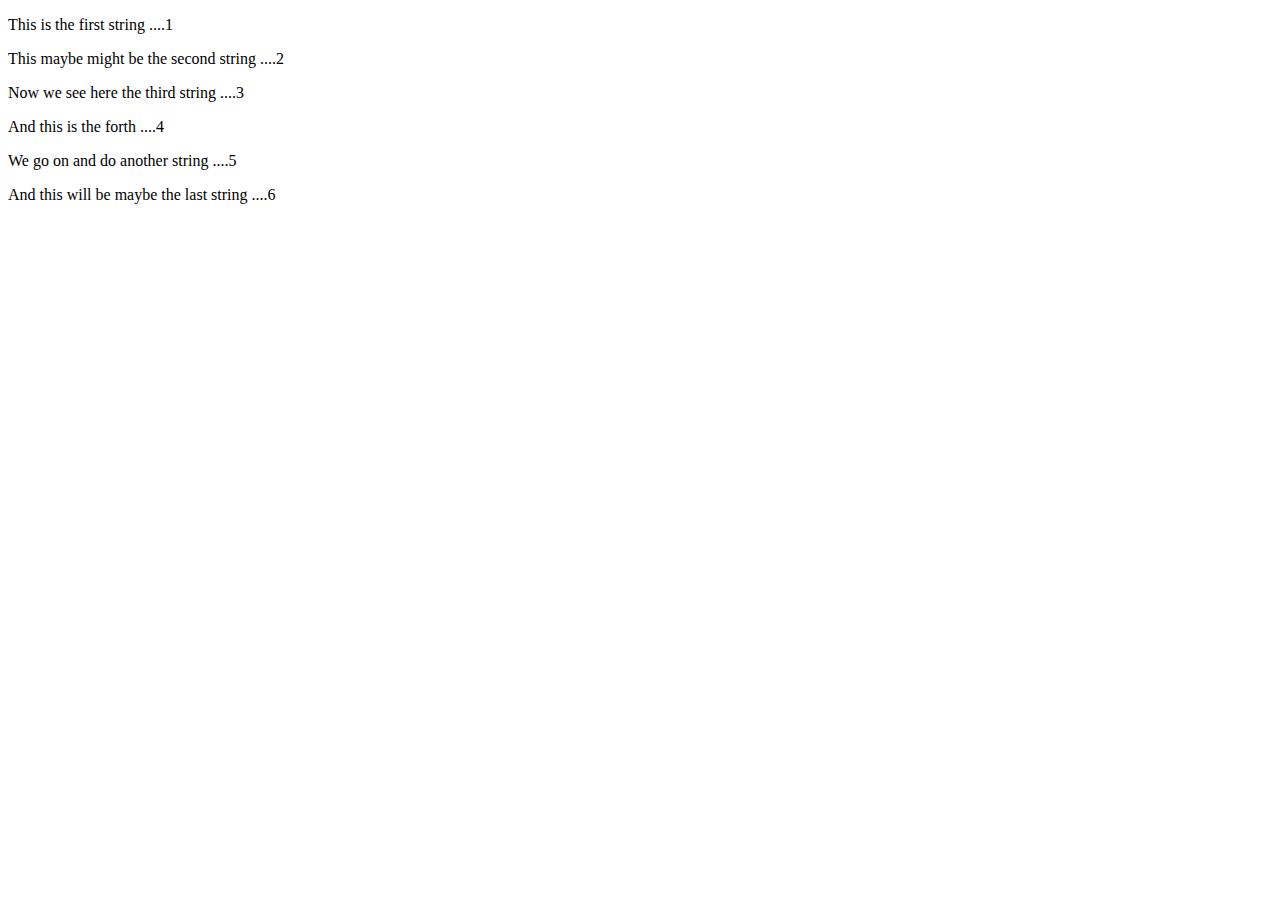
<file: Homework 13.02.2023/first/index.html>
<!DOCTYPE html>
<html lang="en">
<head>
    <meta charset="UTF-8">
    <meta http-equiv="X-UA-Compatible" content="IE=edge">
    <meta name="viewport" content="width=device-width, initial-scale=1.0">
    <title>Homework1</title>
</head>
<body>
 <script src="script.js"></script>
</body>
</html>
</file>
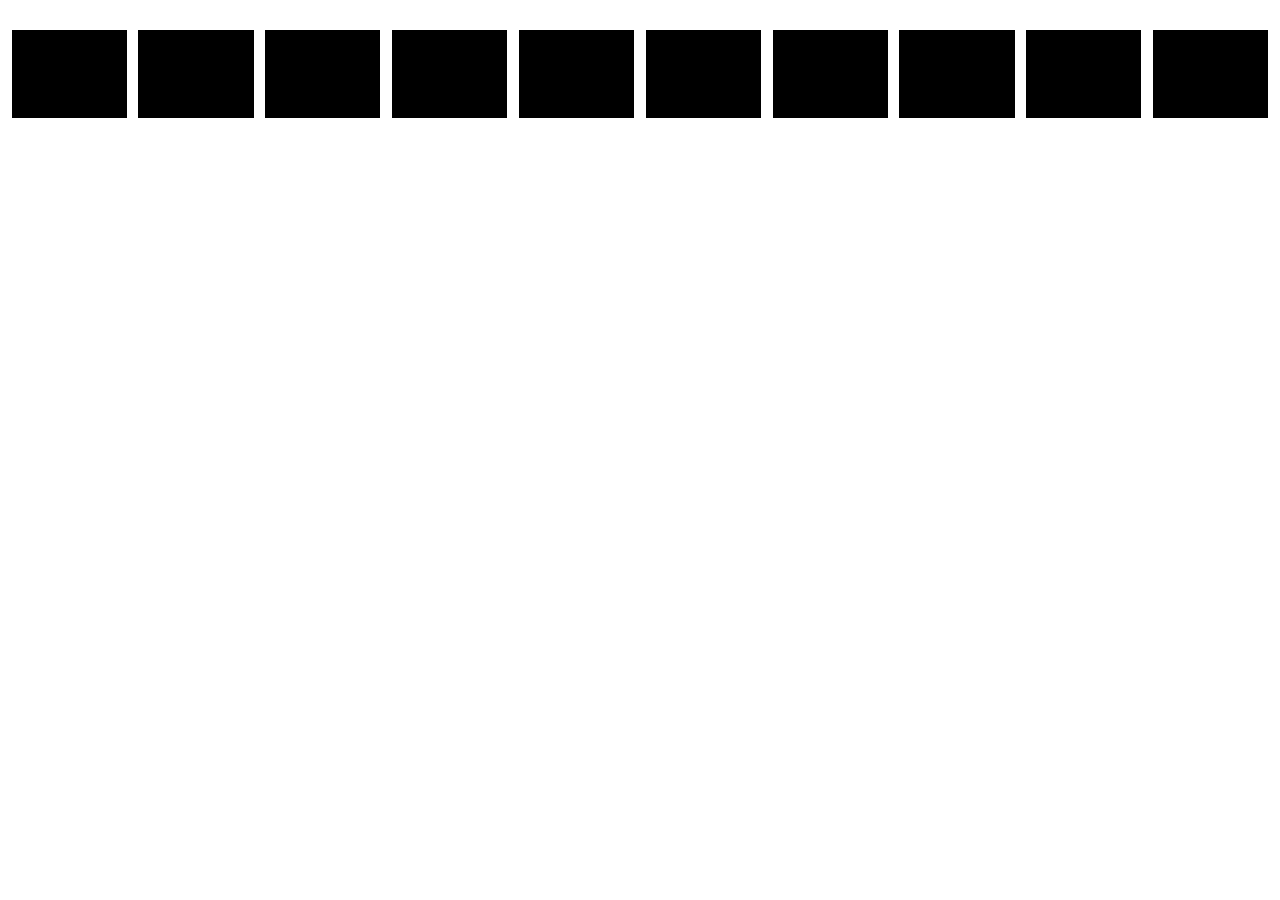
<file: Homework 13.02.2023/forth/index.html>
<!DOCTYPE html>
<html lang="en">
<head>
    <meta charset="UTF-8">
    <meta http-equiv="X-UA-Compatible" content="IE=edge">
    <meta name="viewport" content="width=device-width, initial-scale=1.0">
    <title>Homework4</title>
    <link rel="stylesheet" href="style.css">
</head>
<body>
    <div class="main">
    <div class="container">
        <div class="up">
            <div class="one"></div>
            <div class="two"></div>
            <div class="three"></div>
            <div class="four"></div>
            <div class="five"></div>
            <div class="six"></div>
            <div class="seven"></div>
            <div class="eigth"></div>
            <div class="nine"></div>
            <div class="ten"></div>
        </div>
        <div  class="down"></div>
    </div>
</div>
    <script src="script.js"></script>
</body>
</html>
</file>
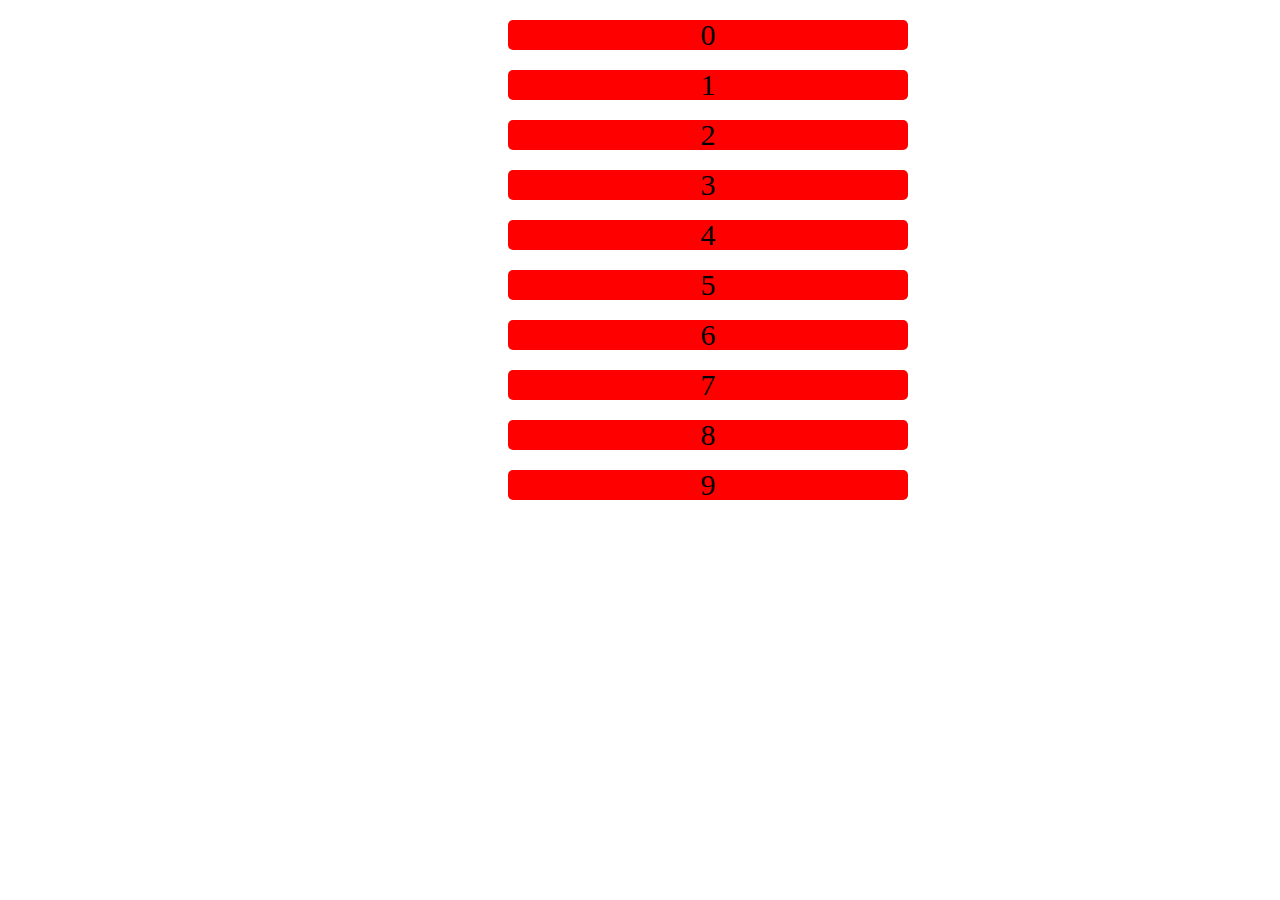
<file: Homework 13.02.2023/second/index.html>
<!DOCTYPE html>
<html lang="en">
<head>
    <meta charset="UTF-8">
    <meta http-equiv="X-UA-Compatible" content="IE=edge">
    <meta name="viewport" content="width=device-width, initial-scale=1.0">
    <title>Homework2</title>
    <link rel="stylesheet" href="style.css">
</head>
<body>
    <script src="script.js"></script>
</body>
</html>
</file>
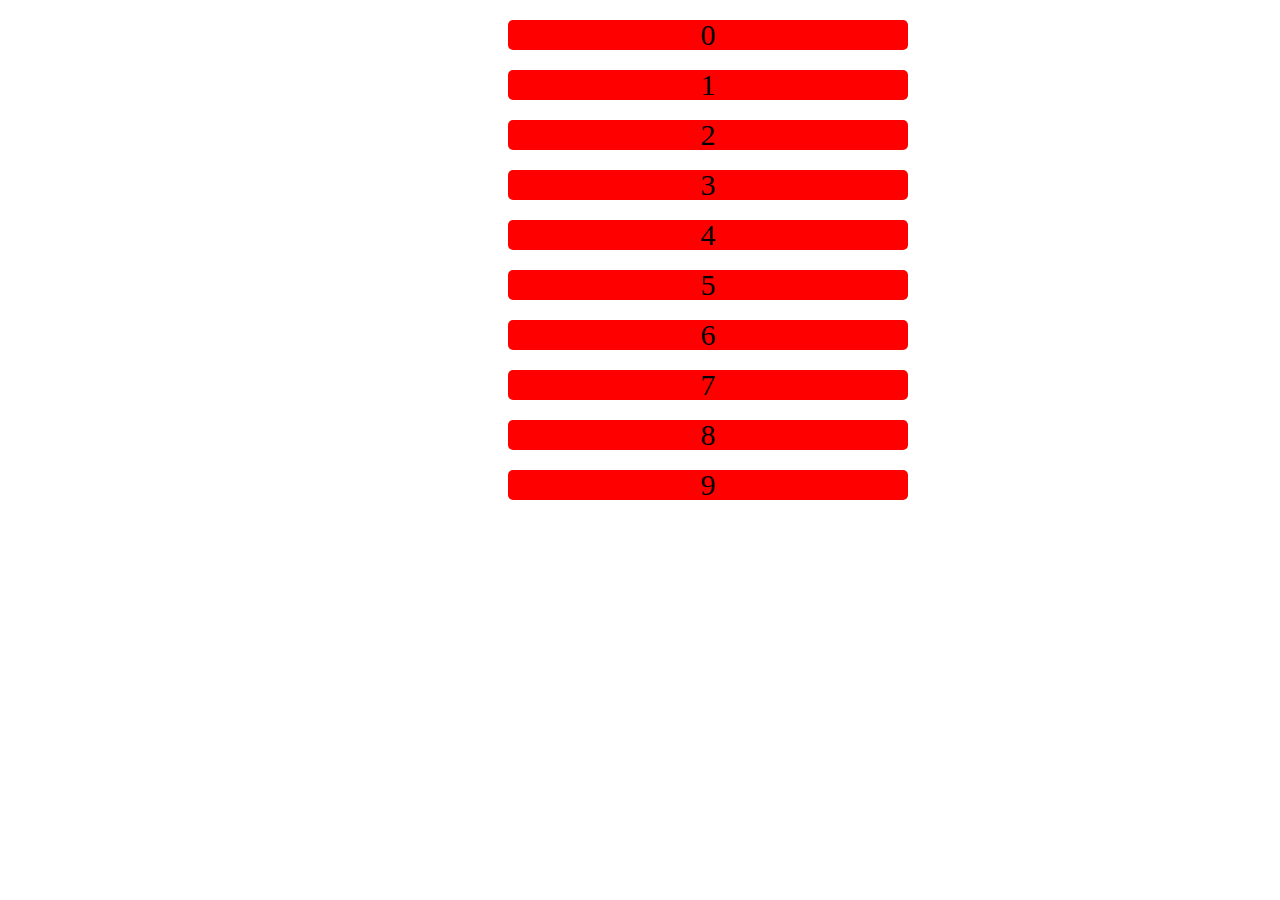
<file: Homework 13.02.2023/third/index.html>
<!DOCTYPE html>
<html lang="en">
<head>
    <meta charset="UTF-8">
    <meta http-equiv="X-UA-Compatible" content="IE=edge">
    <meta name="viewport" content="width=device-width, initial-scale=1.0">
    <title>Homework3</title>
    <link rel="stylesheet" href="style.css">
</head>
<body>
    <script src="script.js"></script>
</body>
</html>
</file>
<file: Homework 13.02.2023/forth/style.css>
*{
    margin: 0;
    padding: 0;
    box-sizing: border-box;
}
.main{
    width: 100%;
    height: 740px ;
    display: flex;
    justify-content: center;
    align-items: center;
    background-image: url(https://images.pexels.com/photos/370799/pexels-photo-370799.jpeg?cs=srgb&dl=pexels-dana-tentis-370799.jpg&fm=jpg);
    background-size: contain;
}
.container{
    width: 1565px;
    height: 740px;
    display: flex;
    flex-direction: column;
    align-items: center;
}
.up{
    height: 20%;
    width: 100%;
    display: flex;
    justify-content: space-evenly ;
    align-items: center;
}
.down{
    height: 80%;
    width: 60.5%;
    background-image: url(https://c4.wallpaperflare.com/wallpaper/815/737/246/abstract-1920x1200-nature-wallpaper-preview.jpg);
    background-size: contain;
}
.up div{
    width: 9%;
    height: 59.5%;
    background-color: black;
}
.one{
    background-image: url(https://c4.wallpaperflare.com/wallpaper/815/737/246/abstract-1920x1200-nature-wallpaper-preview.jpg);
    background-size: contain;
}
#two,.two{
    height: 80%;
    width: 60.5%;
    background-image: url(https://images.wallpaperscraft.com/image/single/beautiful_scenery_mountains_lake_nature_93318_1920x1200.jpg);
    background-size: contain;
}
#three,.three{
    height: 80%;
    width: 60.5%;
    background-image: url(https://rare-gallery.com/uploads/posts/14972-beautiful-nature-wallpapers-desktop-wallpapers__beautiful-nature-wallpapers-desktop-wallpapers.jpg);
    background-size: contain;
}
#four,.four{
    height: 80%;
    width: 60.5%;
    background-image: url(https://rare-gallery.com/uploads/posts/506241-most-beautiful.jpg);
    background-size: contain;
}
#five,.five{
    height: 80%;
    width: 60.5%;
    background-image: url(https://wallpapers.com/images/featured/1l46cha0qzfg4n4d.jpg);
    background-size: contain;
}
#six,.six{
    height: 80%;
    width: 60.5%;
    background-image: url(https://wallpapercave.com/wp/wp4470198.jpg);
    background-size: contain;
}
#seven,.seven{
    height: 80%;
    width: 60.5%;
    background-image: url(https://wallpaper.dog/large/5543712.jpg);
    background-size: contain;
}
#eigth,.eigth{
    height: 80%;
    width: 60.5%;
    background-image: url(http://wallpaperset.com/w/full/7/e/1/495675.jpg);
    background-size: contain;
}
#nine,.nine{
    height: 80%;
    width: 60.5%;
    background-image: url(https://wallpaperset.com/w/full/c/d/f/495677.jpg);
    background-size: contain;
}
#ten ,.ten{
    height: 80%;
    width: 60.5%;
    background-image: url(https://cdn.wallpapersafari.com/74/24/y8JjxG.jpg);
    background-size: contain;
}
</file>
<file: Homework 13.02.2023/second/style.css>
.active{
    display: flex;
    justify-content: center;
    align-items: center;
    width: 400px;
    height: 30px;
    color: red;
    background-color:black;
    margin-top: 20px;
    margin-left: 500px;
    font-size: 30px;
    border-radius: 5px;
}
div{
    display: flex;
    justify-content: center;
    align-items: center;
    width: 400px;
    height: 30px;
    color: black;
    background-color: red;
    margin-top: 20px;
    margin-left: 500px;
    font-size: 30px;
    border-radius: 5px;
}
</file>
<file: Homework 13.02.2023/third/style.css>
.active{
    display: flex;
    justify-content: center;
    align-items: center;
    width: 400px;
    height: 30px;
    color: red;
    background-color:black;
    margin-top: 20px;
    margin-left: 500px;
    font-size: 30px;
    border-radius: 5px;
}
div{
    display: flex;
    justify-content: center;
    align-items: center;
    width: 400px;
    height: 30px;
    color: black;
    background-color: red;
    margin-top: 20px;
    margin-left: 500px;
    font-size: 30px;
    border-radius: 5px;
}
</file>
